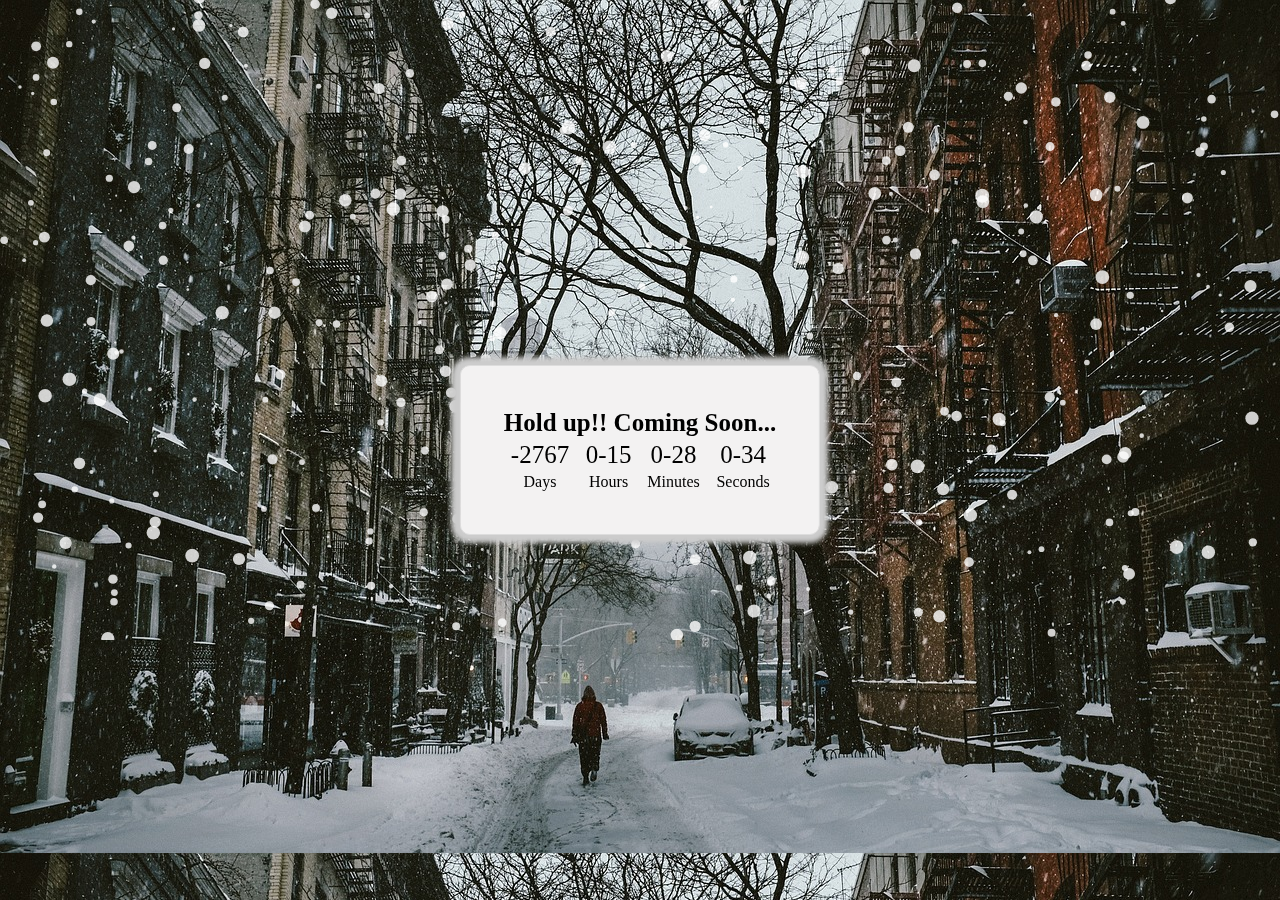
<file: countdown.html>
<!DOCTYPE html>
<html lang="en">
<head>
  <meta charset="UTF-8">
  <meta name="viewport" content="width=device-width, initial-scale=1.0">
  <meta http-equiv="X-UA-Compatible" content="ie=edge">
  <title>[</>The_Root_Guy</>]</title>
  <link rel="icon" type="image/png" href="./assets/images/logo1.png">
  <style>
  body{
    background-image: url("/assets/images/bg_update.jpg");
    margin: 0;
    padding: 0;
    height: 100vh;
    overflow: hidden;
  }
  #snow_fall{
    width: 100%;
  }
  .countdown-timer{
    border-radius: 10px;
    background:  #f3f2f2;
    position: absolute;
    top: 50%;
    left: 50%;
    transform: translate(-50%,-50%);
    text-align: center;
    border: 1px solid #ddd;
    box-shadow: 0 0 5px 8px #ccc;
    padding: 40px;
  }
  .info{
    font-size: 25px;
  }
  </style>
</head>
<body>
  <section id="snow_fall">
        <table class="countdown-timer">
          <tr class="info">
            <th colspan="4">Hold up!! Coming Soon...</th>
          </tr>
          <tr class="info">
            <td id="days"></td>
            <td id="hours"></td>
            <td id="minutes"></td>
            <td id="seconds"></td>
          </tr>
          <tr>
            <td>Days</td>
            <td>Hours</td>
            <td>Minutes</td>
            <td>Seconds</td>
          </tr>
        </table>
  </section>
  <script>
    (function countDown(){
      console.log("Hello");
      var now = new Date();
      var eventDate = new Date(2018,11,29);

      var currentTime = now.getTime();
      var eventTime = eventDate.getTime();

      var remTime = eventTime - currentTime;

      var s = Math.floor(remTime/1000);
      var m = Math.floor(s/60);
      var h = Math.floor(m/60);
      var d = Math.floor(h/24);

      s %= 60;
      m %= 60;
      h %= 24;

      h = (h < 10) ? "0" + h : h;
      m = (m < 10) ? "0" + m : m;
      s = (s < 10) ? "0" + s : s;

      document.getElementById("days").textContent = d;
      document.getElementById("hours").textContent = h;
      document.getElementById("minutes").textContent = m;
      document.getElementById("seconds").textContent = s;

      setTimeout(countDown,1000);
    })();
  </script>
  <script src="./assets/js/particles.js"></script>
  <script src="./assets/js/app1.js"></script>
</body>
</html>
</file>
